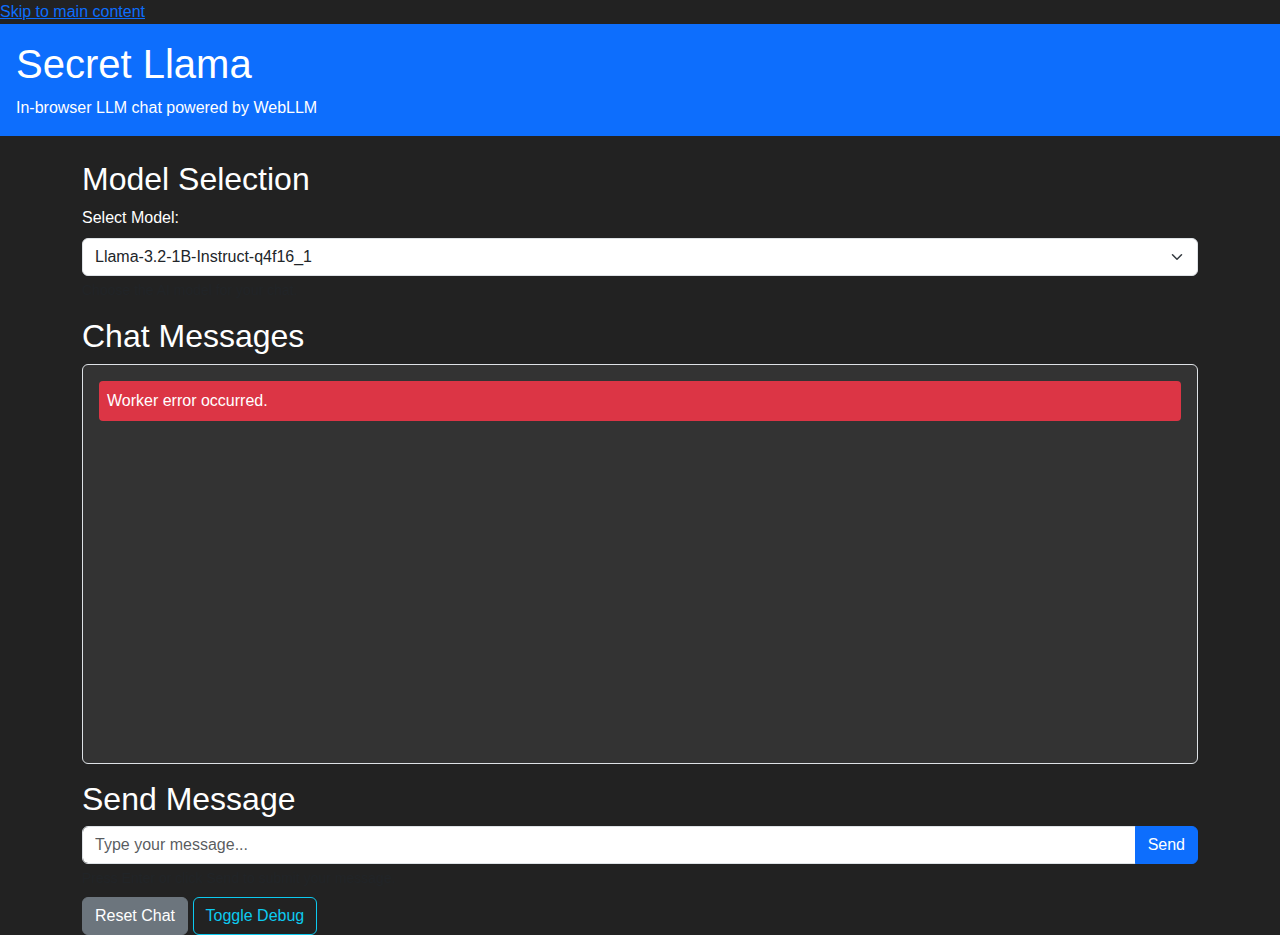
<file: specd-chat copy 2/index.html>
<!DOCTYPE html>
<html lang="en">
<head>
    <meta charset="UTF-8">
    <meta name="viewport" content="width=device-width, initial-scale=1.0">
    <title>Secret Llama - In-Browser LLM Chat</title>
    <!-- Bootstrap CSS from CDN -->
    <link href="https://cdn.jsdelivr.net/npm/bootstrap@5.3.8/dist/css/bootstrap.min.css" rel="stylesheet">
    <link rel="stylesheet" href="src/styles.css">
</head>
<body>
    <a href="#main-content" class="sr-only sr-only-focusable">Skip to main content</a>
    <div id="app">
        <header class="bg-primary text-white p-3">
            <h1>Secret Llama</h1>
            <p class="mb-0">In-browser LLM chat powered by WebLLM</p>
        </header>
        <main id="main-content" class="container mt-4" role="main">
            <section aria-labelledby="model-section">
                <h2 id="model-section" class="sr-only">Model Selection</h2>
                <div id="model-selector" class="mb-3">
                    <label for="model-select" class="form-label">Select Model:</label>
                    <select id="model-select" class="form-select" aria-label="Model selection" aria-describedby="model-help">
                        <option value="Llama-3.2-1B-Instruct-q4f16_1-MLC">Llama-3.2-1B-Instruct-q4f16_1</option>
                        <option value="Llama-3.2-3B-Instruct-q4f16_1-MLC">Llama-3.2-3B-Instruct-q4f16_1</option>
                    </select>
                    <div id="model-help" class="form-text">Choose the AI model for your chat.</div>
                </div>
            </section>
            <section aria-labelledby="chat-section">
                <h2 id="chat-section" class="sr-only">Chat Messages</h2>
                <div id="chat-container" class="border rounded p-3 mb-3" style="height: 400px; overflow-y: auto;" role="log" aria-live="polite" aria-label="Chat messages">
                    <!-- Messages will be appended here -->
                </div>
            </section>
            <section aria-labelledby="input-section">
                <h2 id="input-section" class="sr-only">Send Message</h2>
                <div id="input-container" class="input-group">
                    <input type="text" id="user-input" class="form-control" placeholder="Type your message..." aria-label="User input" aria-describedby="input-help">
                    <button id="send-button" class="btn btn-primary" type="button" aria-label="Send message">Send</button>
                </div>
                <div id="input-help" class="form-text">Press Enter or click Send to submit your message.</div>
            </section>
            <div class="mt-2">
                <button id="reset-button" class="btn btn-secondary" type="button" aria-label="Reset chat">Reset Chat</button>
                <button id="debug-toggle" class="btn btn-outline-info" type="button" aria-label="Toggle debug panel">Toggle Debug</button>
            </div>
            <div id="debug-panel" class="mt-3 p-3 border rounded bg-dark" style="display: none;" role="complementary" aria-labelledby="debug-heading">
                <h3 id="debug-heading">Debug Info</h3>
                <pre id="debug-output" aria-live="polite"></pre>
            </div>
        </main>
    </div>
    <script src="src/app.js"></script>
</body>
</html>
</file>
<file: specd-chat copy 2/src/styles.css>
/* Custom styles for Secret Llama */

body {
    font-family: 'Segoe UI', Tahoma, Geneva, Verdana, sans-serif;
    background-color: #222;
    color: #fff;
}

#chat-container {
    background-color: #333;
    border-color: #555;
}

.message {
    margin-bottom: 1rem;
    padding: 0.5rem;
    border-radius: 0.25rem;
}

.message.user {
    background-color: #007bff;
    text-align: right;
}

.message.assistant {
    background-color: #28a745;
    text-align: left;
}

.message.error {
    background-color: #dc3545;
}

#debug-panel {
    font-size: 0.875rem;
}
</file>
